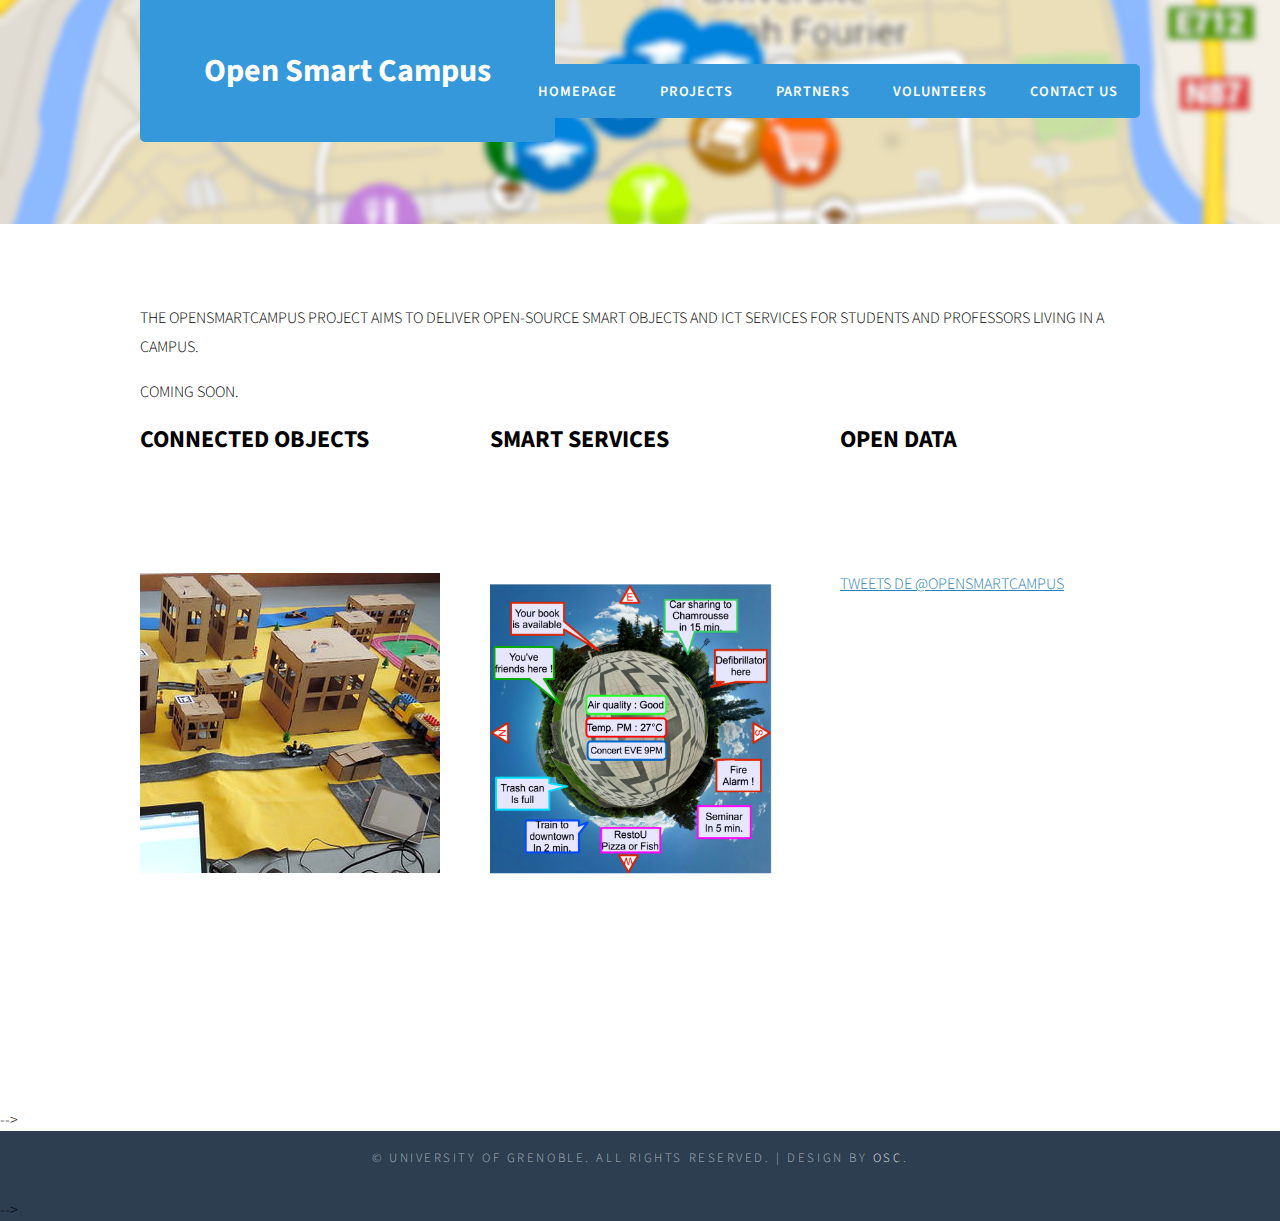
<file: index.html>
<!DOCTYPE html PUBLIC "-//W3C//DTD XHTML 1.0 Strict//EN" "http://www.w3.org/TR/xhtml1/DTD/xhtml1-strict.dtd">
<!--
Design by TEMPLATED
http://templated.co
Released for free under the Creative Commons Attribution License

Name       : OpenSpace 
Description: A two-column, fixed-width design with dark color scheme.
Version    : 1.0
Released   : 20140131

-->
<html xmlns="http://www.w3.org/1999/xhtml">
<head>
<meta http-equiv="Content-Type" content="text/html; charset=utf-8" />
<title></title>
<meta name="keywords" content="" />
<meta name="description" content="" />
<link href="http://fonts.googleapis.com/css?family=Source+Sans+Pro:200,300,400,600,700,900" rel="stylesheet" />
<link href="default.css" rel="stylesheet" type="text/css" media="all" />
<link href="fonts.css" rel="stylesheet" type="text/css" media="all" />

<!--[if IE 6]><link href="default_ie6.css" rel="stylesheet" type="text/css" /><![endif]-->

</head>
<body>
<div id="header-wrapper">
	<div id="header" class="container">
		<div id="logo">
			<h1><a href="#">Open Smart Campus</a></h1>
		</div>
		<div id="menu">
			<ul>
				<li class="active"><a href="index.html" accesskey="1" title="">Homepage</a></li>
				<li><a href="projects.html" accesskey="2" title="">Projects</a></li>
				<li><a href="partners.html" accesskey="3" title="">Partners</a></li>
				<li><a href="volunteers.html" accesskey="4" title="">Volunteers</a></li>
				<li><a href="contact.html" accesskey="5" title="">Contact Us</a></li>
			</ul>
		</div>
	</div>
</div>
<div id="wrapper">
	<div id="staff" class="container">
		<div class="title">

<p>The OpenSmartCampus project aims to deliver open-source smart
		  objects and ICT services for students and professors
		  living in a campus.</p>
<p>Coming Soon.</p>

	<div id="page" class="container">
		<div class="boxA">
			<h2>Connected Objects<br />

<!--
		  <span>fringilla metus</span></h2>
			<p>Donec leo, vivamus fermentum nibh in augue praesent a lacus at urna congue rutrum.</p>


		  <ul class="style4">
				<li class="first"><a href="#">Consectetuer adipiscing elit</a></li>
				<li><a href="#">Metus aliquam pellentesque</a></li>
				<li><a href="#">Proin gravida orci porttitor</a></li>
			</ul>
-->
	      </div>
		<div class="boxB">
			<h2>Smart Services<br />
		</div>
		<div class="boxC">
			<h2>Open Data<br />
		</div>
	</div>

<div class="boxA"><img src="images/objects.png" width="300" height="300" alt="" /></div>
<div class="boxB"><img src="images/services.png" width="300" height="450" alt="" /></div>

  <div class="boxC">  <a class="twitter-timeline" href="https://twitter.com/OpenSmartCampus" data-widget-id="480202600965369856">Tweets de @OpenSmartCampus</a>
<script>!function(d,s,id){var js,fjs=d.getElementsByTagName(s)[0],p=/^http:/.test(d.location)?'http':'https';if(!d.getElementById(id)){js=d.createElement(s);js.id=id;js.src=p+"://platform.twitter.com/widgets.js";fjs.parentNode.insertBefore(js,fjs);}}(document,"script","twitter-wjs");</script>
</div>

	</div>

</div>
-->

<!--
<div id="welcome-wrapper">
	<div id="welcome" class="container">
		<div class="title">
			<h2>Welcome to our website</h2>
		</div>
		<!-- <p>This is <strong>OpenSpace</strong>, a free, -->
		<!-- fully standards-compliant CSS template designed -->
		<!-- by <a href="http://templated.co"
				rel="nofollow">TEMPLATED</a>. The -->
		<!-- photos in this template are from <a -->
		<!-- href="http://fotogrph.com/"> Fotogrph</a>. This -->
		<!-- free template is released under the <a -->
		<!-- href="http://templated.co/license">Creative -->
		<!-- Commons Attribution</a> license, so you're pretty -->
		<!-- much free to do whatever you want with it (even -->
		<!-- use it commercially) provided you give us credit -->
		<!-- for it. Have fun :) </p> -->
	</div>
</div>

<div id="copyright" class="container">
	<p>&copy; University of Grenoble. All rights reserved. <!-- |
	Photos by <a href="http://fotogrph.com/">Fotogrph</a> --> |
	Design by <a href="http://opensmartcampus.org" rel="nofollow">OSC</a>.</p>
</div>

-->
</body>
</html>
</file>
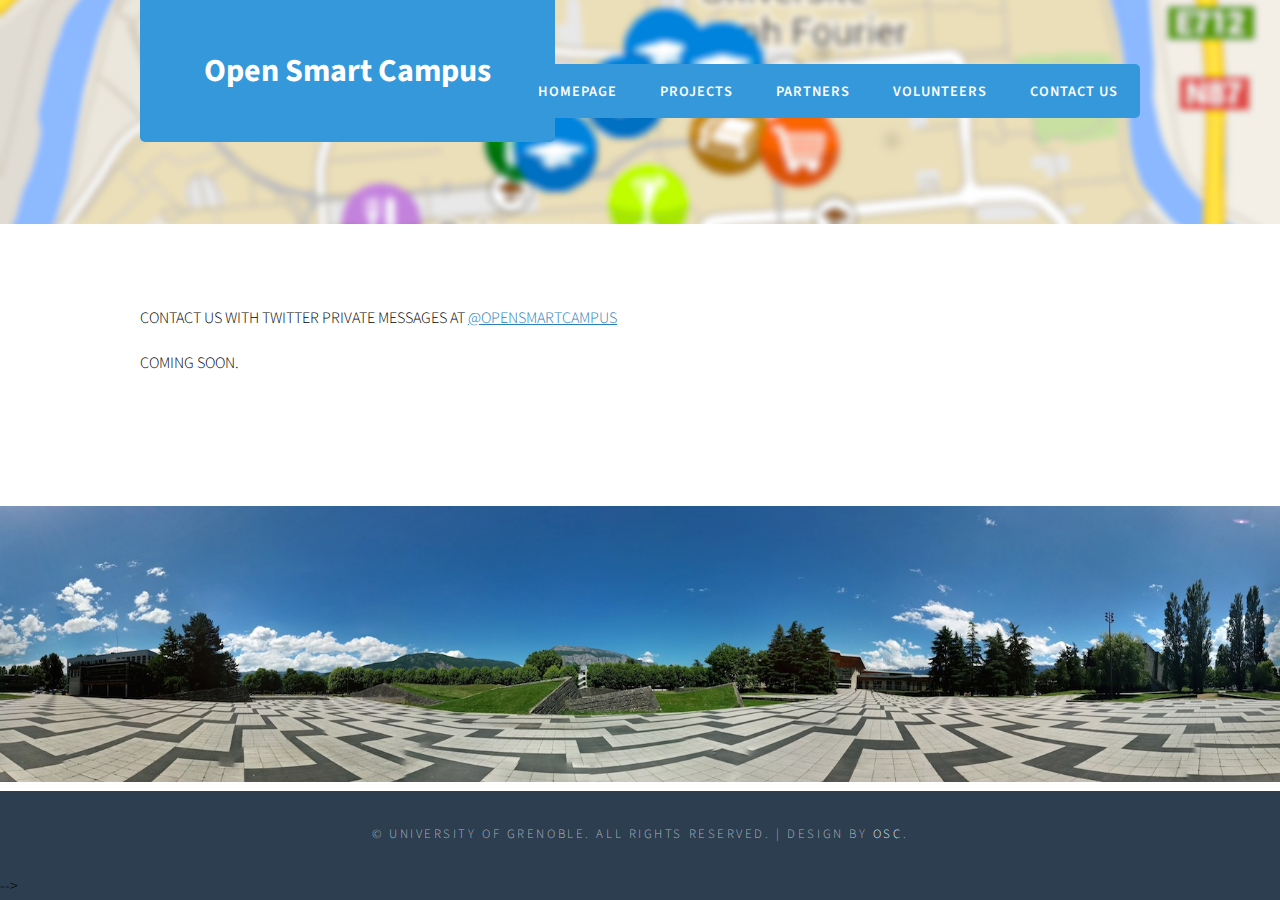
<file: contact.html>
<!DOCTYPE html PUBLIC "-//W3C//DTD XHTML 1.0 Strict//EN" "http://www.w3.org/TR/xhtml1/DTD/xhtml1-strict.dtd">
<!--
Design by TEMPLATED
http://templated.co
Released for free under the Creative Commons Attribution License

Name       : OpenSpace 
Description: A two-column, fixed-width design with dark color scheme.
Version    : 1.0
Released   : 20140131

-->
<html xmlns="http://www.w3.org/1999/xhtml">
<head>
<meta http-equiv="Content-Type" content="text/html; charset=utf-8" />
<title></title>
<meta name="keywords" content="" />
<meta name="description" content="" />
<link href="http://fonts.googleapis.com/css?family=Source+Sans+Pro:200,300,400,600,700,900" rel="stylesheet" />
<link href="default.css" rel="stylesheet" type="text/css" media="all" />
<link href="fonts.css" rel="stylesheet" type="text/css" media="all" />

<!--[if IE 6]><link href="default_ie6.css" rel="stylesheet" type="text/css" /><![endif]-->

</head>
<body>
<div id="header-wrapper">
	<div id="header" class="container">
		<div id="logo">
			<h1><a href="#">Open Smart Campus</a></h1>
		</div>
		<div id="menu">
			<ul>
				<li class="active"><a href="index.html" accesskey="1" title="">Homepage</a></li>
				<li><a href="projects.html" accesskey="2" title="">Projects</a></li>
				<li><a href="partners.html" accesskey="3" title="">Partners</a></li>
				<li><a href="volunteers.html" accesskey="4" title="">Volunteers</a></li>
				<li><a href="contact.html" accesskey="5" title="">Contact Us</a></li>
			</ul>
		</div>
	</div>
</div>
<div id="wrapper">
	<div id="staff" class="container">
		<div class="title">


<p>Contact us with Twitter private messages at <a href="https://twitter.com/OpenSmartCampus">@OpenSmartCampus</a></p>
		  
<p>Coming Soon.</p>


	</div>

</div>
<div id="pano-wrapper">
	<div id="pano">
<p align="center">
<img src="images/panorama-campus-grenoble.jpg"
	  alt="Center of the Grenoble Campus" width="100%"/>
</p>
	</div>

</div>


<!--
<div id="welcome-wrapper">
	<div id="welcome" class="container">
		<div class="title">
			<h2>Welcome to our website</h2>
		</div>
		<!-- <p>This is <strong>OpenSpace</strong>, a free, -->
		<!-- fully standards-compliant CSS template designed -->
		<!-- by <a href="http://templated.co"
				rel="nofollow">TEMPLATED</a>. The -->
		<!-- photos in this template are from <a -->
		<!-- href="http://fotogrph.com/"> Fotogrph</a>. This -->
		<!-- free template is released under the <a -->
		<!-- href="http://templated.co/license">Creative -->
		<!-- Commons Attribution</a> license, so you're pretty -->
		<!-- much free to do whatever you want with it (even -->
		<!-- use it commercially) provided you give us credit -->
		<!-- for it. Have fun :) </p> -->
	</div>
</div>

<div id="copyright" class="container">
	<p>&copy; University of Grenoble. All rights reserved. <!-- |
	Photos by <a href="http://fotogrph.com/">Fotogrph</a> --> |
	Design by <a href="http://opensmartcampus.org" rel="nofollow">OSC</a>.</p>
</div>

-->





</body>
</html>
</file>
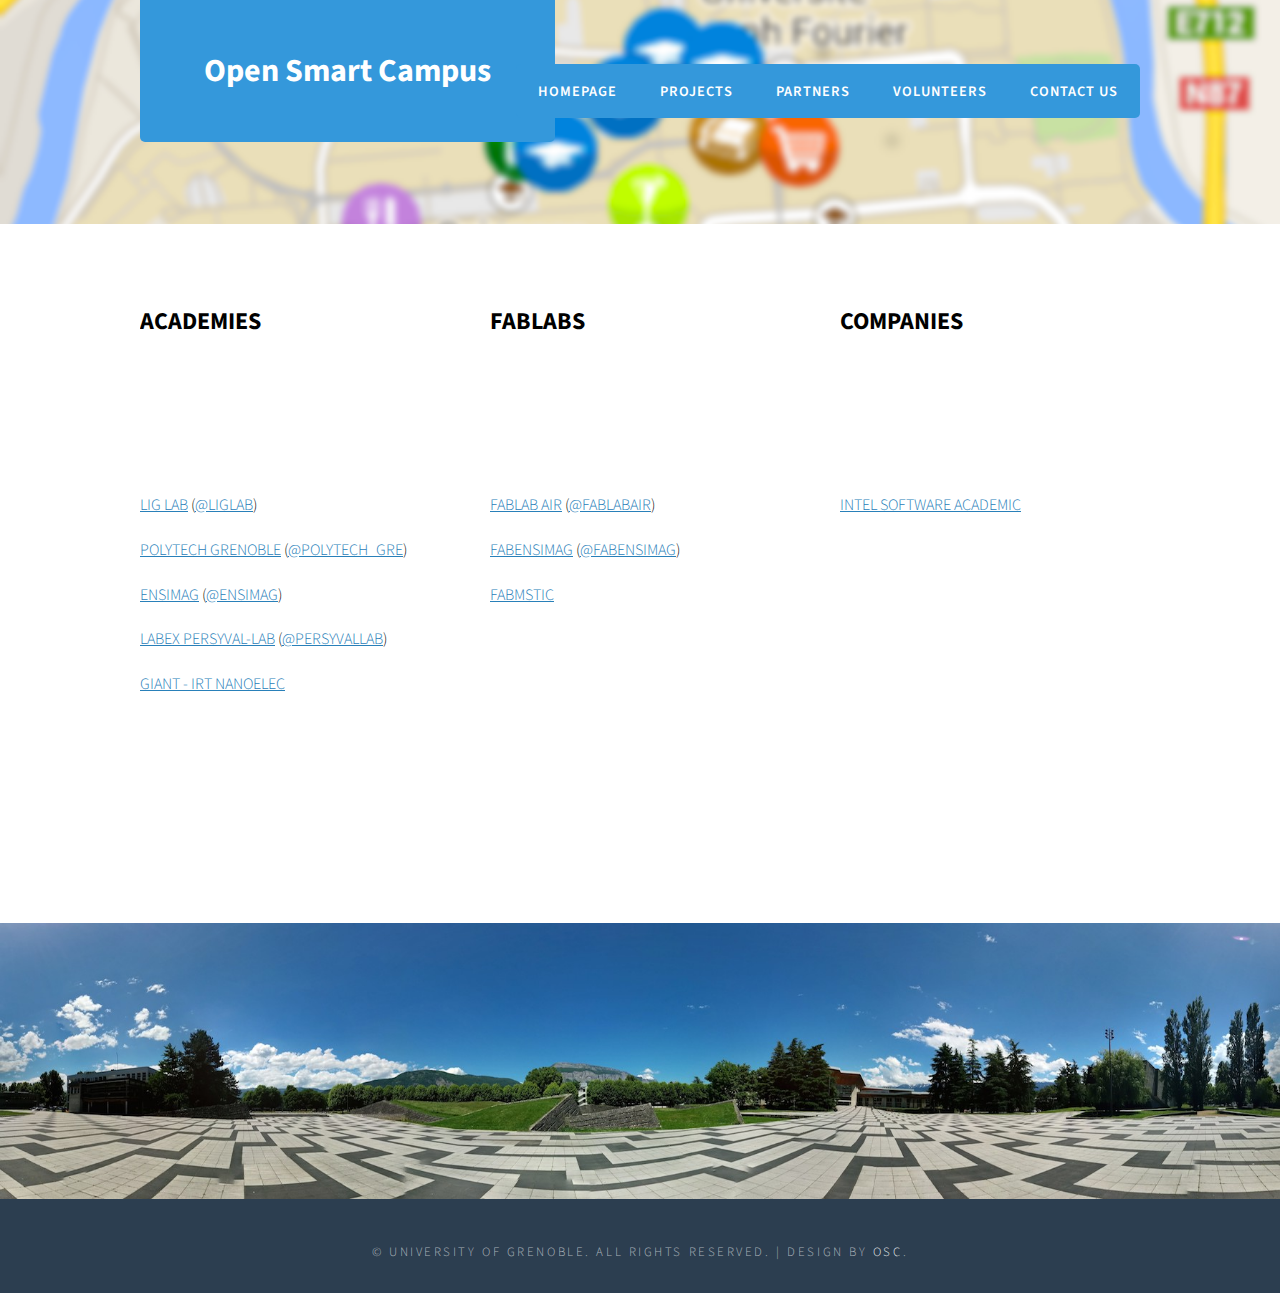
<file: partners.html>
<!DOCTYPE html PUBLIC "-//W3C//DTD XHTML 1.0 Strict//EN" "http://www.w3.org/TR/xhtml1/DTD/xhtml1-strict.dtd">
<!--
Design by TEMPLATED
http://templated.co
Released for free under the Creative Commons Attribution License

Name       : OpenSpace 
Description: A two-column, fixed-width design with dark color scheme.
Version    : 1.0
Released   : 20140131

-->
<html xmlns="http://www.w3.org/1999/xhtml">
<head>
<meta http-equiv="Content-Type" content="text/html; charset=utf-8" />
<title></title>
<meta name="keywords" content="" />
<meta name="description" content="" />
<link href="http://fonts.googleapis.com/css?family=Source+Sans+Pro:200,300,400,600,700,900" rel="stylesheet" />
<link href="default.css" rel="stylesheet" type="text/css" media="all" />
<link href="fonts.css" rel="stylesheet" type="text/css" media="all" />

<!--[if IE 6]><link href="default_ie6.css" rel="stylesheet" type="text/css" /><![endif]-->

</head>
<body>
<div id="header-wrapper">
	<div id="header" class="container">
		<div id="logo">
			<h1><a href="#">Open Smart Campus</a></h1>
		</div>
		<div id="menu">
			<ul>
				<li class="active"><a href="index.html" accesskey="1" title="">Homepage</a></li>
				<li><a href="projects.html" accesskey="2" title="">Projects</a></li>
				<li><a href="partners.html" accesskey="3" title="">Partners</a></li>
				<li><a href="volunteers.html" accesskey="4" title="">Volunteers</a></li>
				<li><a href="contact.html" accesskey="5" title="">Contact Us</a></li>
			</ul>
		</div>
	</div>
</div>


<div id="wrapper">
	<div id="staff" class="container">
	<div class="title">

	<div id="page" class="container">
		<div class="boxA">
			<h2>Academies<h2/>
		</div>
		<div class="boxB">
			<h2>Fablabs<h2/>
		</div>
		<div class="boxC">
			<h2>Companies<h2/>
		</div>
	</div>
		<div id="page" class="container">

<div class="boxA">

<p><a href="http://www.liglab.fr">LIG Lab</a>  (<a href="https://twitter.com//LIGLab">@LIGLab</a>)</p>
<p><a href="http://www.polytech-grenoble.fr">Polytech Grenoble</a>  (<a href="https://twitter.com//Polytech_Gre">@Polytech_Gre</a>)</p>
<p><a href="http://ensimag.grenoble-inp.fr">ENSIMAG</a> (<a href="https://twitter.com/Ensimag">@Ensimag</a>) </p>
<p><a href="http://persyval-lab.org">Labex Persyval-Lab</a>  (<a href="https://twitter.com/PersyvalLab">@PersyvalLab</a>)</p>
<p><a
  href="http://www.giant-grenoble.org/fr/recherche-et-technologie/92-irt-nanoelectronique/483-a-propos-de-l-irt-nanoelec">GIANT
  - IRT Nanoelec</a></p>
<!--
  <li class="first"><a href="http://www.polytech-grenoble.fr">Polytech Grenoble</a></li>
				<li><a href="http://ensimag.grenoble-inp.fr">ENSIMAG</a></li>
-->
</div>

<div class="boxB">
<p><a href="http://air.imag.fr">Fablab AIR</a> (<a href="https://twitter.com/FablabAIR">@FablabAIR</a>)</p>
<p><a href="http://fablab.ensimag.fr">FabENSIMAG</a> (<a href="https://twitter.com/fabEnsimag">@fabEnsimag</a>)</p>
<p><a href="http://fabmstic.liglab.fr/">FabMSTIC</a></p>
</div>

<div class="boxC">
<p><a
  href="http://www.intel-software-academic-program.com">Intel Software
  Academic</a></p>
</div>


</div>

</div>
<!--
<div id="welcome-wrapper">
	<div id="welcome" class="container">
		<div class="title">
			<h2>Welcome to our website</h2>
		</div>
		<!-- <p>This is <strong>OpenSpace</strong>, a free, -->
		<!-- fully standards-compliant CSS template designed -->
		<!-- by <a href="http://templated.co"
				rel="nofollow">TEMPLATED</a>. The -->
		<!-- photos in this template are from <a -->
		<!-- href="http://fotogrph.com/"> Fotogrph</a>. This -->
		<!-- free template is released under the <a -->
		<!-- href="http://templated.co/license">Creative -->
		<!-- Commons Attribution</a> license, so you're pretty -->
		<!-- much free to do whatever you want with it (even -->
		<!-- use it commercially) provided you give us credit -->
		<!-- for it. Have fun :) </p> -->
	</div>
</div>

<div id="pano-wrapper">
	<div id="pano">
<p align="center">
<img src="images/panorama-campus-grenoble.jpg"
	  alt="Center of the Grenoble Campus" width="100%"/>
</p>
	</div>

</div>


<div id="copyright" class="container">
	<p>&copy; University of Grenoble. All rights reserved. <!-- |
	Photos by <a href="http://fotogrph.com/">Fotogrph</a> --> |
	Design by <a href="http://opensmartcampus.org" rel="nofollow">OSC</a>.</p>
</div>


</body>
</html>
</file>
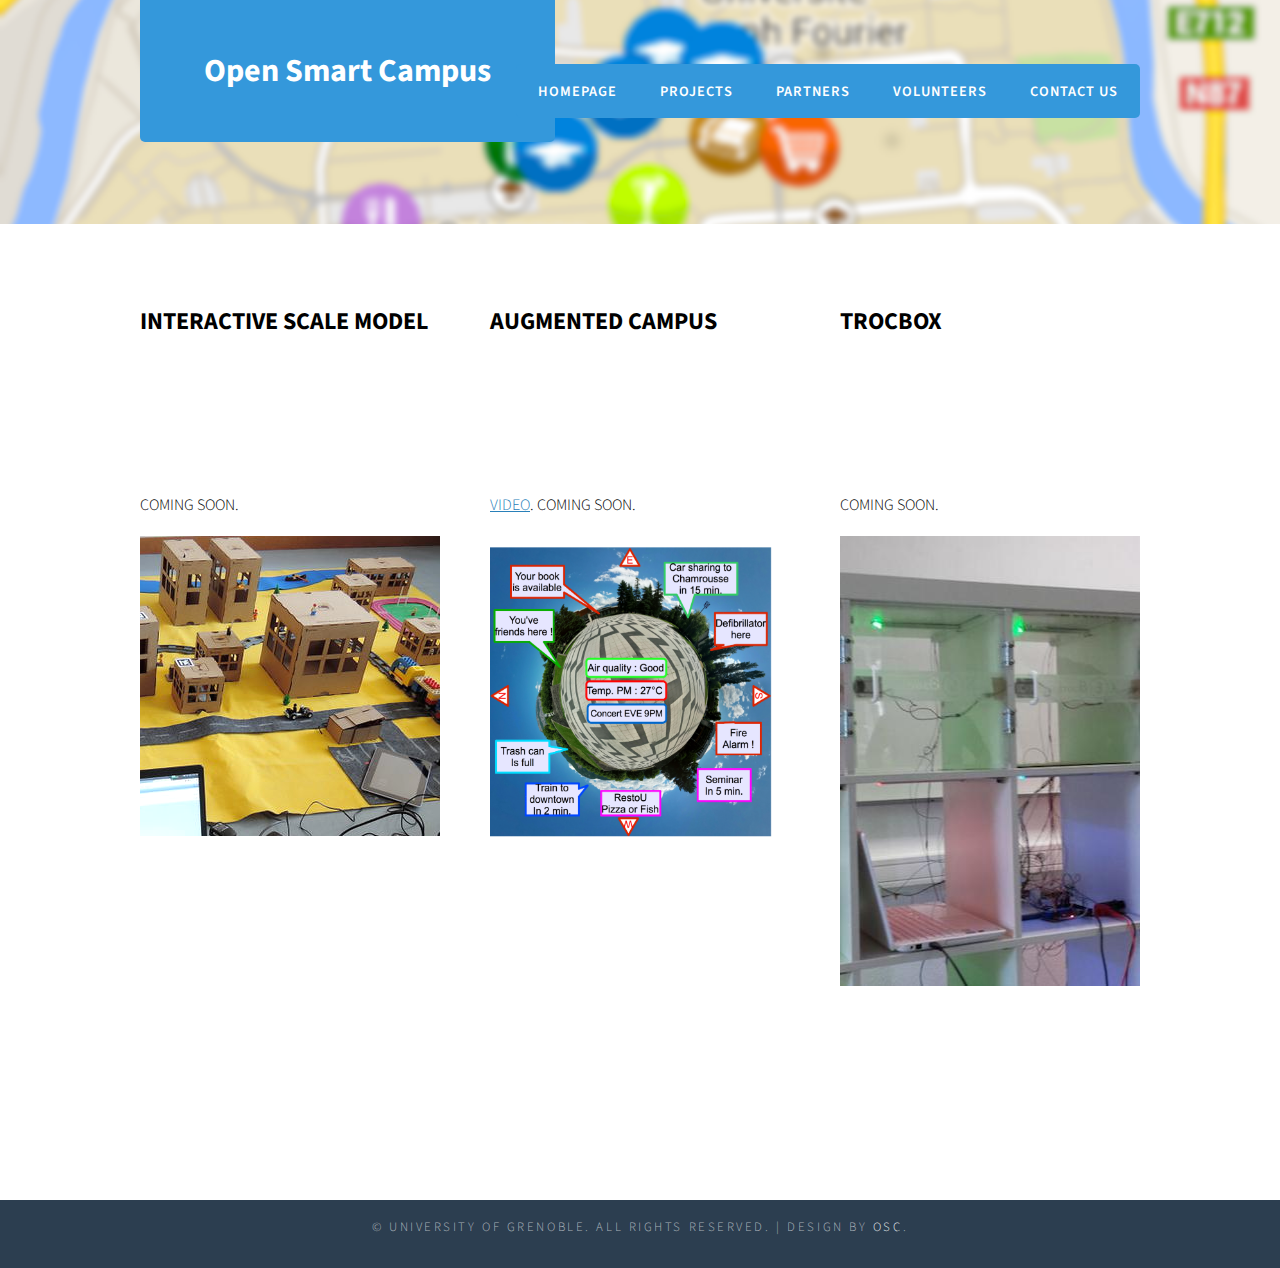
<file: projects.html>
<!DOCTYPE html PUBLIC "-//W3C//DTD XHTML 1.0 Strict//EN" "http://www.w3.org/TR/xhtml1/DTD/xhtml1-strict.dtd">
<!--
Design by TEMPLATED
http://templated.co
Released for free under the Creative Commons Attribution License

Name       : OpenSpace 
Description: A two-column, fixed-width design with dark color scheme.
Version    : 1.0
Released   : 20140131

-->
<html xmlns="http://www.w3.org/1999/xhtml">
<head>
<meta http-equiv="Content-Type" content="text/html; charset=utf-8" />
<title></title>
<meta name="keywords" content="" />
<meta name="description" content="" />
<link href="http://fonts.googleapis.com/css?family=Source+Sans+Pro:200,300,400,600,700,900" rel="stylesheet" />
<link href="default.css" rel="stylesheet" type="text/css" media="all" />
<link href="fonts.css" rel="stylesheet" type="text/css" media="all" />

<!--[if IE 6]><link href="default_ie6.css" rel="stylesheet" type="text/css" /><![endif]-->

</head>
<body>
<div id="header-wrapper">
	<div id="header" class="container">
		<div id="logo">
			<h1><a href="#">Open Smart Campus</a></h1>
		</div>
		<div id="menu">
			<ul>
				<li class="active"><a href="index.html" accesskey="1" title="">Homepage</a></li>
				<li><a href="projects.html" accesskey="2" title="">Projects</a></li>
				<li><a href="partners.html" accesskey="3" title="">Partners</a></li>
				<li><a href="volunteers.html" accesskey="4" title="">Volunteers</a></li>
				<li><a href="contact.html" accesskey="5" title="">Contact Us</a></li>
			</ul>
		</div>
	</div>
</div>


<div id="wrapper">
	<div id="staff" class="container">
	<div class="title">

	<div id="page" class="container">
		<div class="boxA">
			<h2>Interactive Scale Model<h2/>
		</div>
		<div class="boxB">
			<h2>Augmented Campus<h2/>
		</div>
		<div class="boxC">
			<h2>trocBOX<h2/>
		</div>
	</div>
<div id="page" class="container">

<div class="boxA">
  <p>Coming Soon.</p>
  <img src="images/objects.png" width="300" height="300" alt="" />

</div>

<div class="boxB">
  <p><a
  href="https://www.youtube.com/watch?v=dsqibd7xYqM">Video</a>. Coming
  Soon.</p>
    <img src="images/services.png" width="300" height="450" alt="" />

</div>

<div class="boxC">
  <p>Coming Soon.</p>
  <img src="images/trocbox.jpg" width="300" height="450" alt="" />
</div>
</div>

</div>
</div>
</div>



<div id="copyright" class="container">
	<p>&copy; University of Grenoble. All rights reserved. <!-- |
	Photos by <a href="http://fotogrph.com/">Fotogrph</a> --> |
	Design by <a href="http://opensmartcampus.org" rel="nofollow">OSC</a>.</p>
</div>

</body>
</html>
</file>
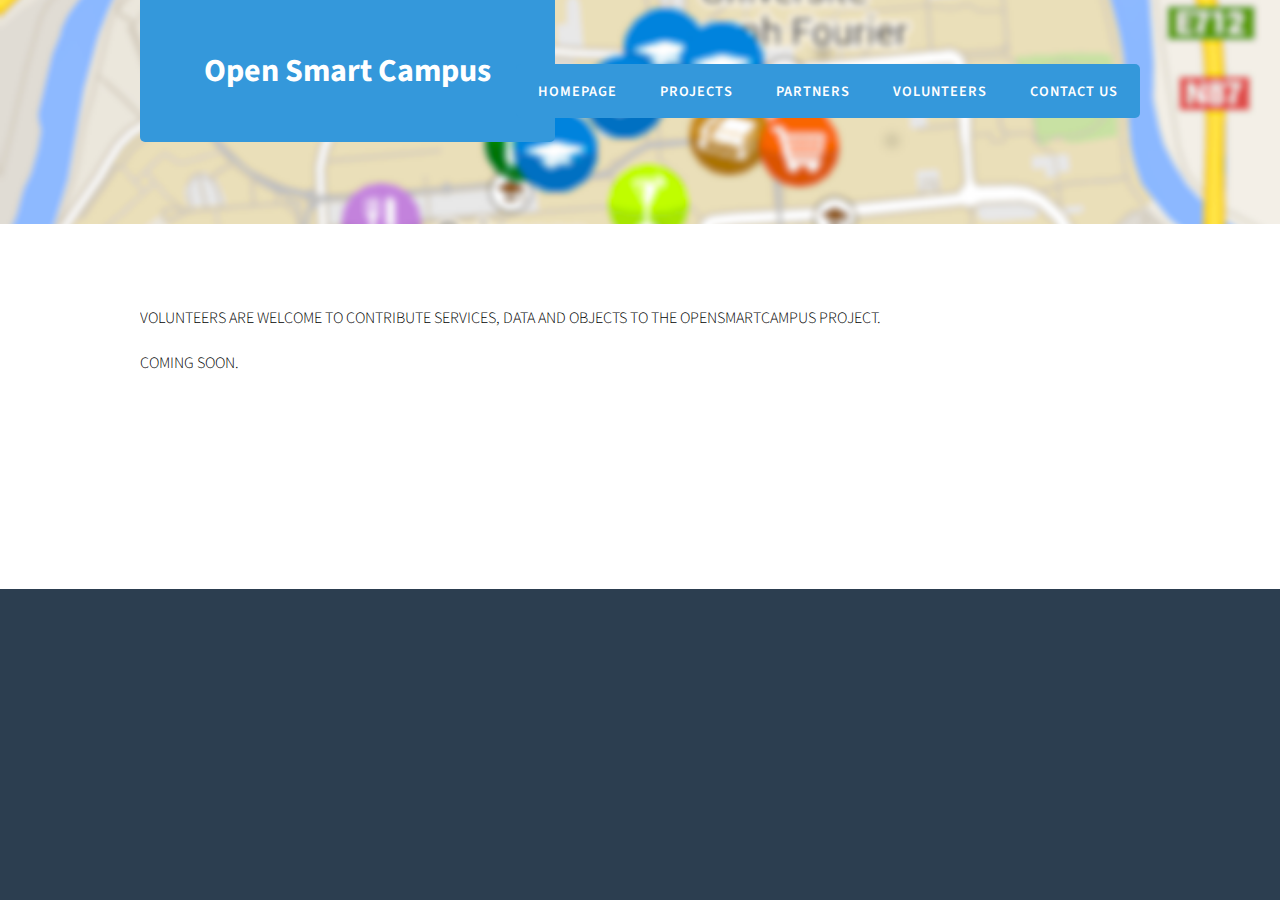
<file: volunteers.html>
<!DOCTYPE html PUBLIC "-//W3C//DTD XHTML 1.0 Strict//EN" "http://www.w3.org/TR/xhtml1/DTD/xhtml1-strict.dtd">
<!--
Design by TEMPLATED
http://templated.co
Released for free under the Creative Commons Attribution License

Name       : OpenSpace 
Description: A two-column, fixed-width design with dark color scheme.
Version    : 1.0
Released   : 20140131

-->
<html xmlns="http://www.w3.org/1999/xhtml">
<head>
<meta http-equiv="Content-Type" content="text/html; charset=utf-8" />
<title></title>
<meta name="keywords" content="" />
<meta name="description" content="" />
<link href="http://fonts.googleapis.com/css?family=Source+Sans+Pro:200,300,400,600,700,900" rel="stylesheet" />
<link href="default.css" rel="stylesheet" type="text/css" media="all" />
<link href="fonts.css" rel="stylesheet" type="text/css" media="all" />

<!--[if IE 6]><link href="default_ie6.css" rel="stylesheet" type="text/css" /><![endif]-->

</head>
<body>
<div id="header-wrapper">
	<div id="header" class="container">
		<div id="logo">
			<h1><a href="#">Open Smart Campus</a></h1>
		</div>
		<div id="menu">
			<ul>
				<li class="active"><a href="index.html" accesskey="1" title="">Homepage</a></li>
				<li><a href="projects.html" accesskey="2" title="">Projects</a></li>
				<li><a href="partners.html" accesskey="3" title="">Partners</a></li>
				<li><a href="volunteers.html" accesskey="4" title="">Volunteers</a></li>
				<li><a href="contact.html" accesskey="5" title="">Contact Us</a></li>
			</ul>
		</div>
	</div>
</div>
<div id="wrapper">
	<div id="staff" class="container">
		<div class="title">

<p>Volunteers are welcome to contribute services, data and objects to
		  the OpenSmartCampus project.</p>
		  
<p>Coming Soon.</p>



<div id="copyright" class="container">
	<p>&copy; University of Grenoble. All rights reserved. <!-- |
	Photos by <a href="http://fotogrph.com/">Fotogrph</a> --> |
	Design by <a href="http://opensmartcampus.org" rel="nofollow">OSC</a>.</p>
</div>


</body>
</html>
</file>
<file: default.css>
html, body
{
	height: 100%;
}

body
{
	margin: 0px;
	padding: 0px;
	background: #2C3E50;
	font-family: 'Source Sans Pro', sans-serif;
	font-size: 12pt;
	font-weight: 300;
	color: #000000;
}

h1, h2, h3
{
	margin: 0;
	padding: 0;
}

p, ol, ul
{
	margin-top: 0;
}

ol, ul
{
	padding: 0;
	list-style: none;
}

p
{
	line-height: 180%;
}

strong
{
}

a
{
	color: #2980B9;
}

a:hover
{
	text-decoration: none;
}

.container
{
	overflow: hidden;
	margin: 0em auto;
	width: 1000px;
}

/*********************************************************************************/
/* Image Style                                                                   */
/*********************************************************************************/

.image
{
	display: inline-block;
}

.image img
{
	display: block;
	width: 100%;
}

.image-full
{
	display: block;
	width: 100%;
	margin: 0 0 2em 0;
}

.image-left
{
	float: left;
	margin: 0 2em 2em 0;
}

.image-centered
{
	display: block;
	margin: 0 0 2em 0;
}

.image-centered img
{
	margin: 0 auto;
	width: auto;
}

/*********************************************************************************/
/* List Styles                                                                   */
/*********************************************************************************/

	ul.style1
{
}

/*********************************************************************************/
/* Social Icon Styles                                                            */
/*********************************************************************************/

ul.contact
{
	margin: 0;
	padding: 2em 0em 0em 0em;
	list-style: none;
}

ul.contact li
{
	display: inline-block;
	padding: 0em 0.30em;
	font-size: 1em;
}

ul.contact li span
{
	display: none;
	margin: 0;
	padding: 0;
}

ul.contact li a
{
	color: #FFF;
}

ul.contact li a:before
{
	display: inline-block;
	background: #3f3f3f;
	width: 40px;
	height: 40px;
	line-height: 40px;
	border-radius: 20px;
	text-align: center;
	color: #FFFFFF;
}

ul.contact li a.icon-twitter:before
{
	background: #2DAAE4;
}

ul.contact li a.icon-facebook:before
{
	background: #39599F;
}

ul.contact li a.icon-dribbble:before
{
	background: #C4376B;
}

ul.contact li a.icon-tumblr:before
{
	background: #31516A;
}

ul.contact li a.icon-rss:before
{
	background: #F2600B;
}

/*********************************************************************************/
/* Button Style                                                                  */
/*********************************************************************************/

	.button
{
	display: inline-block;
	padding: 1em 3em 1em 2em;
	letter-spacing: 0.20em;
	text-decoration: none;
	text-transform: uppercase;
	font-weight: 400;
	font-size: 0.90em;
	color: #FFF;
}

.button:before
{
	display: inline-block;
	background: #FFC31F;
	margin-right: 1em;
	width: 40px;
	height: 40px;
	line-height: 40px;
	border-radius: 20px;
	text-align: center;
	color: #272925;
}

/*********************************************************************************/
/* 4-column                                                                      */
/*********************************************************************************/

	.box1,  .box2,  .box3,  .box4
{
	width: 235px;
}
 .box1,  .box2,  .box3, {
 float: left;
 margin-right: 20px;
}

.box4
{
	float: right;
}

/*********************************************************************************/
/* 3-column                                                                      */
/*********************************************************************************/

	.boxA,  .boxB,  .boxC
{
	width: 300px;
}

.boxA,  .boxB
{
	float: left;
	margin-right: 50px;
}

.boxC
{
	float: right;
}

/*********************************************************************************/
/* 2-column                                                                      */
/*********************************************************************************/

	.tbox1,  .tbox2
{
	width: 575px;
}

.tbox1
{
	float: left;
}

.tbox2
{
	float: right;
}

#wrapper
{
	background: #FFF;
}

/*********************************************************************************/
/* Header                                                                        */
/*********************************************************************************/
#header-wrapper
{
	background: url(images/banner.png) no-repeat center;
	background-size: cover;
}

#header
{
	position: relative;
	padding: 7em 0em;
}

/*********************************************************************************/
/* Logo                                                                          */
/*********************************************************************************/

#logo
{
}

#logo h1
{
	position: absolute;
	top: 0;
	left: 0;
	padding: 1.5em 2em;
	background: #3498DB;
	border-radius: 0px 0px 5px 5px;
}

#logo a
{
	text-decoration: none;
	color: #FFF;
}

/*********************************************************************************/
/* Menu                                                                          */
/*********************************************************************************/

#menu
{
	position: absolute;
	top: 4em;
	right: 0;
}

#menu ul
{
	display: inline-block;
	padding: 1em 0em;
	background: #3498DB;
	border-radius: 5px;
}

#menu li
{
	display: block;
	float: left;
	text-align: center;
}

#menu li a, #menu li span
{
	padding: 1em 1.5em;
	letter-spacing: 1px;
	text-decoration: none;
	text-transform: uppercase;
	font-size: 0.90em;
	font-weight: 600;
	color: #FFF;
}

#menu li:hover a, #menu li.active a, #menu li.active span
{
}

#menu .current_page_item a
{
}

#menu .icon
{
}

/*********************************************************************************/
/* Banner                                                                        */
/*********************************************************************************/

	#banner
{
	padding: 10em 0em;
}

#banner span
{
	display: block;
	text-transform: uppercase;
	text-align: center;
	font-weight: 400;
	font-size: 2.5em;
	color: #FFF;
}

/*********************************************************************************/
/* Page                                                                          */
/*********************************************************************************/

	#page
	{
		padding-bottom: 5em;
	}
	
	#page h2
	{
		padding-bottom: 1.5em;
		text-transform: uppercase;
		font-size: 1.5em;
	}

/*********************************************************************************/
/* Content                                                                       */
/*********************************************************************************/

	#content
{
}

/*********************************************************************************/
/* Sidebar                                                                       */
/*********************************************************************************/

	#sidebar
{
}

/*********************************************************************************/
/* Footer                                                                        */
/*********************************************************************************/

	#footer
{
}

/*********************************************************************************/
/* Copyright                                                                     */
/*********************************************************************************/

	#copyright
{
	overflow: hidden;
	padding: 1em 0em;
}

#copyright p
{
	letter-spacing: 0.20em;
	text-align: center;
	text-transform: uppercase;
	font-size: 0.80em;
	color: rgba(255,255,255,0.6);
}

#copyright a
{
	text-decoration: none;
	color: rgba(255,255,255,0.9);
}

/*********************************************************************************/
/* Heading Titles                                                                */
/*********************************************************************************/

.title
{
	margin-bottom: 3em;
	text-transform: uppercase;
}

.title h2
{
	font-size: 2.8em;
	font-weight: 700;
}

.title .byline
{
	font-size: 1.1em;
	color: #6F6F6F;
}

/*********************************************************************************/
/* Staff                                                                         */
/*********************************************************************************/

#staff
{
	padding: 5em 0em;
}

/*********************************************************************************/
/* Welcome                                                                       */
/*********************************************************************************/

#welcome-wrapper
{
	background: #E0E0E0;
	border-top: 1px solid rgba(0,0,0,.1);
}

#welcome
{
	padding: 5em 0em 5em 0em;
}

ul.style3
{
	margin: 0;
	padding: 0;
	overflow: hidden;
	list-style: none;
	color: #6c6c6c
}

ul.style3 li
{
	padding: 1.6em 0em 0em 0em;
	margin: 0 0 1em 0;
}

ul.style3 p
{
	margin: 0;
}

ul.style3 a
{
	display: block;
	text-decoration: none;
	color: #2D2D2D;
}

ul.style3 a:hover
{
	text-decoration: underline;
}

ul.style3 h3
{
	padding: 1em 0em 5px 0em;
	text-transform: uppercase;
	font-size: 1em;
	font-weight: 300;
}

ul.style3 .first
{
	padding-top: 0;
	background: none;
}

ul.style3 .date
{
	float: left;
	position: relative;
	width: 80px;
	height: 70px;
	margin: 0.5em 1.5em 0em 0.5em;
	padding: 20px 0em 0em 0em;
	background: #3498DB;
	border-radius: 5px;
	box-shadow: 0px 0px 0px 5px rgba(255,255,255,0.1);
	line-height: normal;
	text-align: center;
	text-transform: uppercase;
	text-shadow: 0px 1px 0px rgba(0,0,0,.2);
	font-size: 1em;
	font-weight: 400;
	color: #FFF;
}

ul.style3 .date:after
{
	content: '';
	display: block;
	position: absolute;
	left: 0;
	top: 0;
	width: 100%;
	height: 100%;
	border-radius: 6px;
}

ul.style3 .date b
{
	margin: 0;
	padding: 0;
	display: block;
	margin-top: -5px;
	font-size: 1.8em;
	font-weight: 700;
	color: #FFFFFF;
}

ul.style3 .date a
{
	color: #FFFFFF !important;
}

ul.style3 .date a:hover
{
	text-decoration: none;
}

ul.style4
{
	margin: 0px;
	padding: 0px;
	list-style: none;
}

ul.style4 li
{
	border-top: 1px solid rgba(0,0,0,0.1);
	line-height: 3em;
}

ul.style4 a
{
	color: #2D2D2D;
}

ul.style4 .first
{
	padding-top: 0px;
	border-top: none;
}
</file>
<file: fonts.css>
@charset 'UTF-8';

@font-face
{
	font-family: 'FontAwesome';
	src: url('fonts/fontawesome-webfont.eot?v=3.0.1');
	src: url('fonts/fontawesome-webfont.eot?#iefix&v=3.0.1') format('embedded-opentype'),
	     url('fonts/fontawesome-webfont.woff?v=3.0.1') format('woff'),
	     url('fonts/fontawesome-webfont.ttf?v=3.0.1') format('truetype'),
	     url('fonts/fontawesome-webfont.svg#FontAwesome') format('svg');
	font-weight: normal;
	font-style: normal;
}

@font-face
{
	font-family: 'Font-Awesome-Social';
	src: url('fonts/fontawesome-social-webfont.eot');
	src: url('fonts/fontawesome-social-webfont.eot?#iefix') format('embedded-opentype'),
	     url('fonts/fontawesome-social-webfont.woff') format('woff'),
		 url('fonts/fontawesome-social-webfont.ttf') format('truetype'),
		 url('fonts/fontawesome-social-webfont.svg#Font-Awesome-More') format('svg');
	font-weight: normal;
	font-style: normal;
}

/*********************************************************************************/
/* Icons                                                                         */
/*********************************************************************************/

	/*
		Powered by:
		
		Font Awesome (http://fortawesome.github.com/Font-Awesome/)
		Font Awesome More (http://gregoryloucas.github.com/Font-Awesome-More/)
	*/

	.icon
	{
		text-decoration: none;
	}

		.icon:before
		{
			font-size: 1.25em;
			text-decoration: none;
			font-family: FontAwesome;
			font-weight: normal;
			font-style: normal;
			-webkit-text-rendering: optimizeLegibility;
			-moz-text-rendering: optimizeLegibility;
			-ms-text-rendering: optimizeLegibility;
			-o-text-rendering: optimizeLegibility;
			text-rendering: optimizeLegibility;
			-webkit-font-smoothing: antialiased;
			-moz-font-smoothing: antialiased;
			-ms-font-smoothing: antialiased;
			-o-font-smoothing: antialiased;
			font-smoothing: antialiased;
			-webkit-font-feature-settings: "liga" 1, "dlig" 1;
			-moz-font-feature-settings: "liga=1, dlig=1";
			-ms-font-feature-settings: "liga" 1, "dlig" 1;
			-o-font-feature-settings: "liga" 1, "dlig" 1;
			font-feature-settings: "liga" 1, "dlig" 1;
		}

		.icon-glass:before                { content: "\f000"; }
		.icon-music:before                { content: "\f001"; }
		.icon-search:before               { content: "\f002"; }
		.icon-envelope:before             { content: "\f003"; }
		.icon-heart:before                { content: "\f004"; }
		.icon-star:before                 { content: "\f005"; }
		.icon-star-empty:before           { content: "\f006"; }
		.icon-user:before                 { content: "\f007"; }
		.icon-film:before                 { content: "\f008"; }
		.icon-th-large:before             { content: "\f009"; }
		.icon-th:before                   { content: "\f00a"; }
		.icon-th-list:before              { content: "\f00b"; }
		.icon-ok:before                   { content: "\f00c"; }
		.icon-remove:before               { content: "\f00d"; }
		.icon-zoom-in:before              { content: "\f00e"; }

		.icon-zoom-out:before             { content: "\f010"; }
		.icon-off:before                  { content: "\f011"; }
		.icon-signal:before               { content: "\f012"; }
		.icon-cog:before                  { content: "\f013"; }
		.icon-trash:before                { content: "\f014"; }
		.icon-home:before                 { content: "\f015"; }
		.icon-file:before                 { content: "\f016"; }
		.icon-time:before                 { content: "\f017"; }
		.icon-road:before                 { content: "\f018"; }
		.icon-download-alt:before         { content: "\f019"; }
		.icon-download:before             { content: "\f01a"; }
		.icon-upload:before               { content: "\f01b"; }
		.icon-inbox:before                { content: "\f01c"; }
		.icon-play-circle:before          { content: "\f01d"; }
		.icon-repeat:before               { content: "\f01e"; }

		/* \f020 doesn't work in Safari. all shifted one down */
		.icon-refresh:before              { content: "\f021"; }
		.icon-list-alt:before             { content: "\f022"; }
		.icon-lock:before                 { content: "\f023"; }
		.icon-flag:before                 { content: "\f024"; }
		.icon-headphones:before           { content: "\f025"; }
		.icon-volume-off:before           { content: "\f026"; }
		.icon-volume-down:before          { content: "\f027"; }
		.icon-volume-up:before            { content: "\f028"; }
		.icon-qrcode:before               { content: "\f029"; }
		.icon-barcode:before              { content: "\f02a"; }
		.icon-tag:before                  { content: "\f02b"; }
		.icon-tags:before                 { content: "\f02c"; }
		.icon-book:before                 { content: "\f02d"; }
		.icon-bookmark:before             { content: "\f02e"; }
		.icon-print:before                { content: "\f02f"; }

		.icon-camera:before               { content: "\f030"; }
		.icon-font:before                 { content: "\f031"; }
		.icon-bold:before                 { content: "\f032"; }
		.icon-italic:before               { content: "\f033"; }
		.icon-text-height:before          { content: "\f034"; }
		.icon-text-width:before           { content: "\f035"; }
		.icon-align-left:before           { content: "\f036"; }
		.icon-align-center:before         { content: "\f037"; }
		.icon-align-right:before          { content: "\f038"; }
		.icon-align-justify:before        { content: "\f039"; }
		.icon-list:before                 { content: "\f03a"; }
		.icon-indent-left:before          { content: "\f03b"; }
		.icon-indent-right:before         { content: "\f03c"; }
		.icon-facetime-video:before       { content: "\f03d"; }
		.icon-picture:before              { content: "\f03e"; }

		.icon-pencil:before               { content: "\f040"; }
		.icon-map-marker:before           { content: "\f041"; }
		.icon-adjust:before               { content: "\f042"; }
		.icon-tint:before                 { content: "\f043"; }
		.icon-edit:before                 { content: "\f044"; }
		.icon-share:before                { content: "\f045"; }
		.icon-check:before                { content: "\f046"; }
		.icon-move:before                 { content: "\f047"; }
		.icon-step-backward:before        { content: "\f048"; }
		.icon-fast-backward:before        { content: "\f049"; }
		.icon-backward:before             { content: "\f04a"; }
		.icon-play:before                 { content: "\f04b"; }
		.icon-pause:before                { content: "\f04c"; }
		.icon-stop:before                 { content: "\f04d"; }
		.icon-forward:before              { content: "\f04e"; }

		.icon-fast-forward:before         { content: "\f050"; }
		.icon-step-forward:before         { content: "\f051"; }
		.icon-eject:before                { content: "\f052"; }
		.icon-chevron-left:before         { content: "\f053"; }
		.icon-chevron-right:before        { content: "\f054"; }
		.icon-plus-sign:before            { content: "\f055"; }
		.icon-minus-sign:before           { content: "\f056"; }
		.icon-remove-sign:before          { content: "\f057"; }
		.icon-ok-sign:before              { content: "\f058"; }
		.icon-question-sign:before        { content: "\f059"; }
		.icon-info-sign:before            { content: "\f05a"; }
		.icon-screenshot:before           { content: "\f05b"; }
		.icon-remove-circle:before        { content: "\f05c"; }
		.icon-ok-circle:before            { content: "\f05d"; }
		.icon-ban-circle:before           { content: "\f05e"; }

		.icon-arrow-left:before           { content: "\f060"; }
		.icon-arrow-right:before          { content: "\f061"; }
		.icon-arrow-up:before             { content: "\f062"; }
		.icon-arrow-down:before           { content: "\f063"; }
		.icon-share-alt:before            { content: "\f064"; }
		.icon-resize-full:before          { content: "\f065"; }
		.icon-resize-small:before         { content: "\f066"; }
		.icon-plus:before                 { content: "\f067"; }
		.icon-minus:before                { content: "\f068"; }
		.icon-asterisk:before             { content: "\f069"; }
		.icon-exclamation-sign:before     { content: "\f06a"; }
		.icon-gift:before                 { content: "\f06b"; }
		.icon-leaf:before                 { content: "\f06c"; }
		.icon-fire:before                 { content: "\f06d"; }
		.icon-eye-open:before             { content: "\f06e"; }

		.icon-eye-close:before            { content: "\f070"; }
		.icon-warning-sign:before         { content: "\f071"; }
		.icon-plane:before                { content: "\f072"; }
		.icon-calendar:before             { content: "\f073"; }
		.icon-random:before               { content: "\f074"; }
		.icon-comment:before              { content: "\f075"; }
		.icon-magnet:before               { content: "\f076"; }
		.icon-chevron-up:before           { content: "\f077"; }
		.icon-chevron-down:before         { content: "\f078"; }
		.icon-retweet:before              { content: "\f079"; }
		.icon-shopping-cart:before        { content: "\f07a"; }
		.icon-folder-close:before         { content: "\f07b"; }
		.icon-folder-open:before          { content: "\f07c"; }
		.icon-resize-vertical:before      { content: "\f07d"; }
		.icon-resize-horizontal:before    { content: "\f07e"; }

		.icon-bar-chart:before            { content: "\f080"; }
		.icon-twitter-sign:before         { content: "\f081"; }
		.icon-facebook-sign:before        { content: "\f082"; }
		.icon-camera-retro:before         { content: "\f083"; }
		.icon-key:before                  { content: "\f084"; }
		.icon-cogs:before                 { content: "\f085"; }
		.icon-comments:before             { content: "\f086"; }
		.icon-thumbs-up:before            { content: "\f087"; }
		.icon-thumbs-down:before          { content: "\f088"; }
		.icon-star-half:before            { content: "\f089"; }
		.icon-heart-empty:before          { content: "\f08a"; }
		.icon-signout:before              { content: "\f08b"; }
		.icon-linkedin-sign:before        { content: "\f08c"; }
		.icon-pushpin:before              { content: "\f08d"; }
		.icon-external-link:before        { content: "\f08e"; }

		.icon-signin:before               { content: "\f090"; }
		.icon-trophy:before               { content: "\f091"; }
		.icon-github-sign:before          { content: "\f092"; }
		.icon-upload-alt:before           { content: "\f093"; }
		.icon-lemon:before                { content: "\f094"; }
		.icon-phone:before                { content: "\f095"; }
		.icon-check-empty:before          { content: "\f096"; }
		.icon-bookmark-empty:before       { content: "\f097"; }
		.icon-phone-sign:before           { content: "\f098"; }
		.icon-twitter:before              { content: "\f099"; }
		.icon-facebook:before             { content: "\f09a"; }
		.icon-github:before               { content: "\f09b"; }
		.icon-unlock:before               { content: "\f09c"; }
		.icon-credit-card:before          { content: "\f09d"; }
		.icon-rss:before                  { content: "\f09e"; }

		.icon-hdd:before                  { content: "\f0a0"; }
		.icon-bullhorn:before             { content: "\f0a1"; }
		.icon-bell:before                 { content: "\f0a2"; }
		.icon-certificate:before          { content: "\f0a3"; }
		.icon-hand-right:before           { content: "\f0a4"; }
		.icon-hand-left:before            { content: "\f0a5"; }
		.icon-hand-up:before              { content: "\f0a6"; }
		.icon-hand-down:before            { content: "\f0a7"; }
		.icon-circle-arrow-left:before    { content: "\f0a8"; }
		.icon-circle-arrow-right:before   { content: "\f0a9"; }
		.icon-circle-arrow-up:before      { content: "\f0aa"; }
		.icon-circle-arrow-down:before    { content: "\f0ab"; }
		.icon-globe:before                { content: "\f0ac"; }
		.icon-wrench:before               { content: "\f0ad"; }
		.icon-tasks:before                { content: "\f0ae"; }

		.icon-filter:before               { content: "\f0b0"; }
		.icon-briefcase:before            { content: "\f0b1"; }
		.icon-fullscreen:before           { content: "\f0b2"; }

		.icon-group:before                { content: "\f0c0"; }
		.icon-link:before                 { content: "\f0c1"; }
		.icon-cloud:before                { content: "\f0c2"; }
		.icon-beaker:before               { content: "\f0c3"; }
		.icon-cut:before                  { content: "\f0c4"; }
		.icon-copy:before                 { content: "\f0c5"; }
		.icon-paper-clip:before           { content: "\f0c6"; }
		.icon-save:before                 { content: "\f0c7"; }
		.icon-sign-blank:before           { content: "\f0c8"; }
		.icon-reorder:before              { content: "\f0c9"; }
		.icon-list-ul:before              { content: "\f0ca"; }
		.icon-list-ol:before              { content: "\f0cb"; }
		.icon-strikethrough:before        { content: "\f0cc"; }
		.icon-underline:before            { content: "\f0cd"; }
		.icon-table:before                { content: "\f0ce"; }

		.icon-magic:before                { content: "\f0d0"; }
		.icon-truck:before                { content: "\f0d1"; }
		.icon-pinterest:before            { content: "\f0d2"; }
		.icon-pinterest-sign:before       { content: "\f0d3"; }
		.icon-google-plus-sign:before     { content: "\f0d4"; }
		.icon-google-plus:before          { content: "\f0d5"; }
		.icon-money:before                { content: "\f0d6"; }
		.icon-caret-down:before           { content: "\f0d7"; }
		.icon-caret-up:before             { content: "\f0d8"; }
		.icon-caret-left:before           { content: "\f0d9"; }
		.icon-caret-right:before          { content: "\f0da"; }
		.icon-columns:before              { content: "\f0db"; }
		.icon-sort:before                 { content: "\f0dc"; }
		.icon-sort-down:before            { content: "\f0dd"; }
		.icon-sort-up:before              { content: "\f0de"; }

		.icon-envelope-alt:before         { content: "\f0e0"; }
		.icon-linkedin:before             { content: "\f0e1"; }
		.icon-undo:before                 { content: "\f0e2"; }
		.icon-legal:before                { content: "\f0e3"; }
		.icon-dashboard:before            { content: "\f0e4"; }
		.icon-comment-alt:before          { content: "\f0e5"; }
		.icon-comments-alt:before         { content: "\f0e6"; }
		.icon-bolt:before                 { content: "\f0e7"; }
		.icon-sitemap:before              { content: "\f0e8"; }
		.icon-umbrella:before             { content: "\f0e9"; }
		.icon-paste:before                { content: "\f0ea"; }
		.icon-lightbulb:before            { content: "\f0eb"; }
		.icon-exchange:before             { content: "\f0ec"; }
		.icon-cloud-download:before       { content: "\f0ed"; }
		.icon-cloud-upload:before         { content: "\f0ee"; }

		.icon-user-md:before              { content: "\f0f0"; }
		.icon-stethoscope:before          { content: "\f0f1"; }
		.icon-suitcase:before             { content: "\f0f2"; }
		.icon-bell-alt:before             { content: "\f0f3"; }
		.icon-coffee:before               { content: "\f0f4"; }
		.icon-food:before                 { content: "\f0f5"; }
		.icon-file-alt:before             { content: "\f0f6"; }
		.icon-building:before             { content: "\f0f7"; }
		.icon-hospital:before             { content: "\f0f8"; }
		.icon-ambulance:before            { content: "\f0f9"; }
		.icon-medkit:before               { content: "\f0fa"; }
		.icon-fighter-jet:before          { content: "\f0fb"; }
		.icon-beer:before                 { content: "\f0fc"; }
		.icon-h-sign:before               { content: "\f0fd"; }
		.icon-plus-sign-alt:before        { content: "\f0fe"; }

		.icon-double-angle-left:before    { content: "\f100"; }
		.icon-double-angle-right:before   { content: "\f101"; }
		.icon-double-angle-up:before      { content: "\f102"; }
		.icon-double-angle-down:before    { content: "\f103"; }
		.icon-angle-left:before           { content: "\f104"; }
		.icon-angle-right:before          { content: "\f105"; }
		.icon-angle-up:before             { content: "\f106"; }
		.icon-angle-down:before           { content: "\f107"; }
		.icon-desktop:before              { content: "\f108"; }
		.icon-laptop:before               { content: "\f109"; }
		.icon-tablet:before               { content: "\f10a"; }
		.icon-mobile-phone:before         { content: "\f10b"; }
		.icon-circle-blank:before         { content: "\f10c"; }
		.icon-quote-left:before           { content: "\f10d"; }
		.icon-quote-right:before          { content: "\f10e"; }

		.icon-spinner:before              { content: "\f110"; }
		.icon-circle:before               { content: "\f111"; }
		.icon-reply:before                { content: "\f112"; }
		.icon-github-alt:before           { content: "\f113"; }
		.icon-folder-close-alt:before     { content: "\f114"; }
		.icon-folder-open-alt:before      { content: "\f115"; }

		.icon-blogger-sign:before,.icon-blogger:before,.icon-delicious:before,.icon-dribbble-sign:before,.icon-dribbble:before,.icon-dropbox:before,.icon-drupal:before,.icon-evernote-sign:before,.icon-evernote:before,.icon-flickr-sign:before,.icon-flickr:before,.icon-forrst-sign:before,.icon-forrst:before,.icon-foursquare-sign:before,.icon-foursquare:before,.icon-git-fork:before,.icon-hacker-news:before,.icon-instagram:before,.icon-lastfm-sign:before,.icon-lastfm:before,.icon-paypal:before,.icon-picasa-sign:before,.icon-picasa:before,.icon-reddit:before,.icon-share-this-sign:before,.icon-share-this:before,.icon-skype:before,.icon-soundcloud:before,.icon-spotify:before,.icon-stack-overflow:before,.icon-tumblr-sign:before,.icon-tumblr:before,.icon-vimeo-sign:before,.icon-vimeo:before,.icon-wordpress-sign:before,.icon-wordpress:before,.icon-yelp-sign:before,.icon-yelp:before,.icon-youtube-sign:before,.icon-youtube:before              {font-family:'Font-Awesome-Social'; }

		.icon-dropbox:before              { content: "\f300"; }
		.icon-drupal:before               { content: "\f301"; }
		.icon-git-fork:before             { content: "\f302"; }
		.icon-instagram:before            { content: "\f303"; }
		.icon-share-this-sign:before      { content: "\f304"; }
		.icon-share-this:before           { content: "\f305"; }
		.icon-foursquare-sign:before      { content: "\f306"; }
		.icon-foursquare:before           { content: "\f307"; }
		.icon-hacker-news:before          { content: "\f308"; }
		.icon-skype:before                { content: "\f309"; }
		.icon-spotify:before              { content: "\f30a"; }
		.icon-soundcloud:before           { content: "\f30b"; }
		.icon-paypal:before               { content: "\f30c"; }
		.icon-youtube-sign:before         { content: "\f30d"; }
		.icon-youtube:before              { content: "\f30e"; }
		.icon-reddit:before               { content: "\f30f"; }
		.icon-blogger-sign:before         { content: "\f310"; }
		.icon-blogger:before              { content: "\f311"; }
		.icon-dribbble-sign:before        { content: "\f312"; }
		.icon-dribbble:before             { content: "\f313"; }
		.icon-evernote-sign:before        { content: "\f314"; }
		.icon-evernote:before             { content: "\f315"; }
		.icon-flickr-sign:before          { content: "\f316"; }
		.icon-flickr:before               { content: "\f317"; }
		.icon-forrst-sign:before          { content: "\f318"; }
		.icon-forrst:before               { content: "\f319"; }
		.icon-delicious:before            { content: "\f31a"; }
		.icon-lastfm-sign:before          { content: "\f31b"; }
		.icon-lastfm:before               { content: "\f31c"; }
		.icon-picasa-sign:before          { content: "\f31d"; }
		.icon-picasa:before               { content: "\f31e"; }
		.icon-stack-overflow:before       { content: "\f320"; }
		.icon-tumblr-sign:before          { content: "\f321"; }
		.icon-tumblr:before               { content: "\f322"; }
		.icon-vimeo-sign:before           { content: "\f323"; }
		.icon-vimeo:before                { content: "\f324"; }
		.icon-wordpress-sign:before       { content: "\f325"; }
		.icon-wordpress:before            { content: "\f326"; }
		.icon-yelp-sign:before            { content: "\f327"; }
		.icon-yelp:before                 { content: "\f328"; }
		.icon-cloud-upload:before		  { content: "\f0ee"; }
		.icon-cloud-download:before		  { content: "\f0ed"; }
</file>
